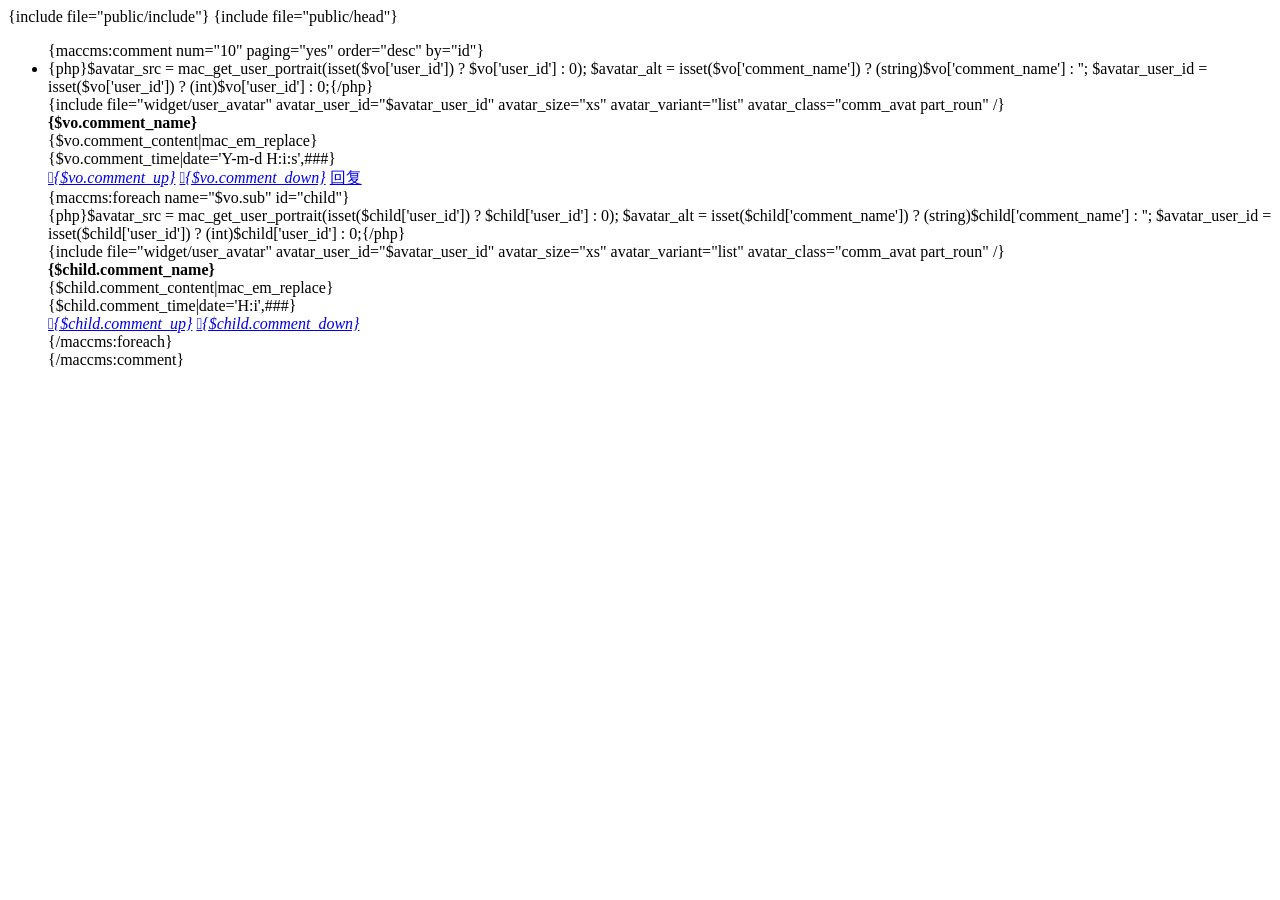
<file: maccms-reference/html/comment/index.html>
<!DOCTYPE html>
<html lang="en">
<head>
    <meta charset="UTF-8">
    <title>Title</title>
    {include file="public/include"}
</head>
<body>
{include file="public/head"}
    
<div class="mac_comment comm_list" data-id="{$param.rid|default=''}" data-mid="{$param.mid|default=''}">
<ul class="part_rows">
    {maccms:comment num="10" paging="yes" order="desc" by="id"}
	<li class="comm_each line_top margin cmt-thread">
		<div class="cmt-row">
		{php}$avatar_src = mac_get_user_portrait(isset($vo['user_id']) ? $vo['user_id'] : 0); $avatar_alt = isset($vo['comment_name']) ? (string)$vo['comment_name'] : ''; $avatar_user_id = isset($vo['user_id']) ? (int)$vo['user_id'] : 0;{/php}
		<div class="cmt-avatar-wrap" data-user-card="{$avatar_user_id}" data-user-name="{$avatar_alt|htmlspecialchars}">
		{include file="widget/user_avatar" avatar_user_id="$avatar_user_id" avatar_size="xs" avatar_variant="list" avatar_class="comm_avat part_roun" /}
		</div>
		<div class="cmt-body">
			<div class="cmt-meta">
				<strong class="cmt-name text_line" data-user-card="{$avatar_user_id}" data-user-name="{$avatar_alt|htmlspecialchars}" tabindex="0" role="button">{$vo.comment_name}</strong>
			</div>
			<div class="cmt-text comm_content">{$vo.comment_content|mac_em_replace}</div>
			<div class="cmt-footer">
				<time class="cmt-time part_tips" datetime="{php}echo date('c', isset($vo['comment_time']) ? (int)$vo['comment_time'] : time());{/php}" data-ts="{$vo.comment_time}" title="{$vo.comment_time|date='Y-m-d H:i:s',###}">{$vo.comment_time|date='Y-m-d H:i:s',###}</time>
				<div class="gw_action cmt-actions">
				<a class="digg_link" data-id="{$vo.comment_id}" data-mid="4" data-type="up" href="javascript:;" aria-label="赞"><i class="iconfont" aria-hidden="true">&#xe64e;</i><em class="digg_num icon-num">{$vo.comment_up}</em></a>
				<a class="digg_link" data-id="{$vo.comment_id}" data-mid="4" data-type="down" href="javascript:;" aria-label="踩"><i class="iconfont" aria-hidden="true">&#xe64f;</i><em class="digg_num icon-num">{$vo.comment_down}</em></a>
				<a class="comment_reply" data-id="{$vo.comment_id}" href="javascript:;" data-lang='string_pinglun_huifu'>回复</a>
				</div>
			</div>
		</div>
		</div>
		<div class="comm_cont cmt-replies">
			{maccms:foreach name="$vo.sub" id="child"}
			<div class="comm_reply comm_reply_child comm_tops cmt-reply-item">
				<div class="cmt-row cmt-row--reply">
				{php}$avatar_src = mac_get_user_portrait(isset($child['user_id']) ? $child['user_id'] : 0); $avatar_alt = isset($child['comment_name']) ? (string)$child['comment_name'] : ''; $avatar_user_id = isset($child['user_id']) ? (int)$child['user_id'] : 0;{/php}
				<div class="cmt-avatar-wrap" data-user-card="{$avatar_user_id}" data-user-name="{$avatar_alt|htmlspecialchars}">
				{include file="widget/user_avatar" avatar_user_id="$avatar_user_id" avatar_size="xs" avatar_variant="list" avatar_class="comm_avat part_roun" /}
				</div>
				<div class="cmt-body">
					<div class="cmt-meta">
						<strong class="cmt-name text_line" data-user-card="{$avatar_user_id}" data-user-name="{$avatar_alt|htmlspecialchars}" tabindex="0" role="button">{$child.comment_name}</strong>
					</div>
					<div class="cmt-text comm_content">{$child.comment_content|mac_em_replace}</div>
					<div class="cmt-footer">
						<time class="cmt-time part_tips" datetime="{php}echo date('c', isset($child['comment_time']) ? (int)$child['comment_time'] : time());{/php}" data-ts="{$child.comment_time}" title="{$child.comment_time|date='Y-m-d H:i:s',###}">{$child.comment_time|date='H:i',###}</time>
						<div class="gw_action cmt-actions">
						<a class="digg_link" data-id="{$child.comment_id}" data-mid="4" data-type="up" href="javascript:;" aria-label="赞"><i class="iconfont" aria-hidden="true">&#xe64e;</i><em class="digg_num icon-num">{$child.comment_up}</em></a>
						<a class="digg_link" data-id="{$child.comment_id}" data-mid="4" data-type="down" href="javascript:;" aria-label="踩"><i class="iconfont" aria-hidden="true">&#xe64f;</i><em class="digg_num icon-num">{$child.comment_down}</em></a>
						</div>
					</div>
				</div>
				</div>
			</div>
			{/maccms:foreach}
		</div>
	</li>
    {/maccms:comment}
</ul>

<script>
    MAC.Comment.Init();
    if (typeof tplconfig !== 'undefined' && tplconfig.commentUi) {
        if (tplconfig.commentUi.applyRepliesFold) tplconfig.commentUi.applyRepliesFold($('.mac_comment'));
        if (tplconfig.commentUi.refreshRelativeTimes) tplconfig.commentUi.refreshRelativeTimes();
    }
</script>
</div>
</body>
<script>

</script>
</html>
</file>
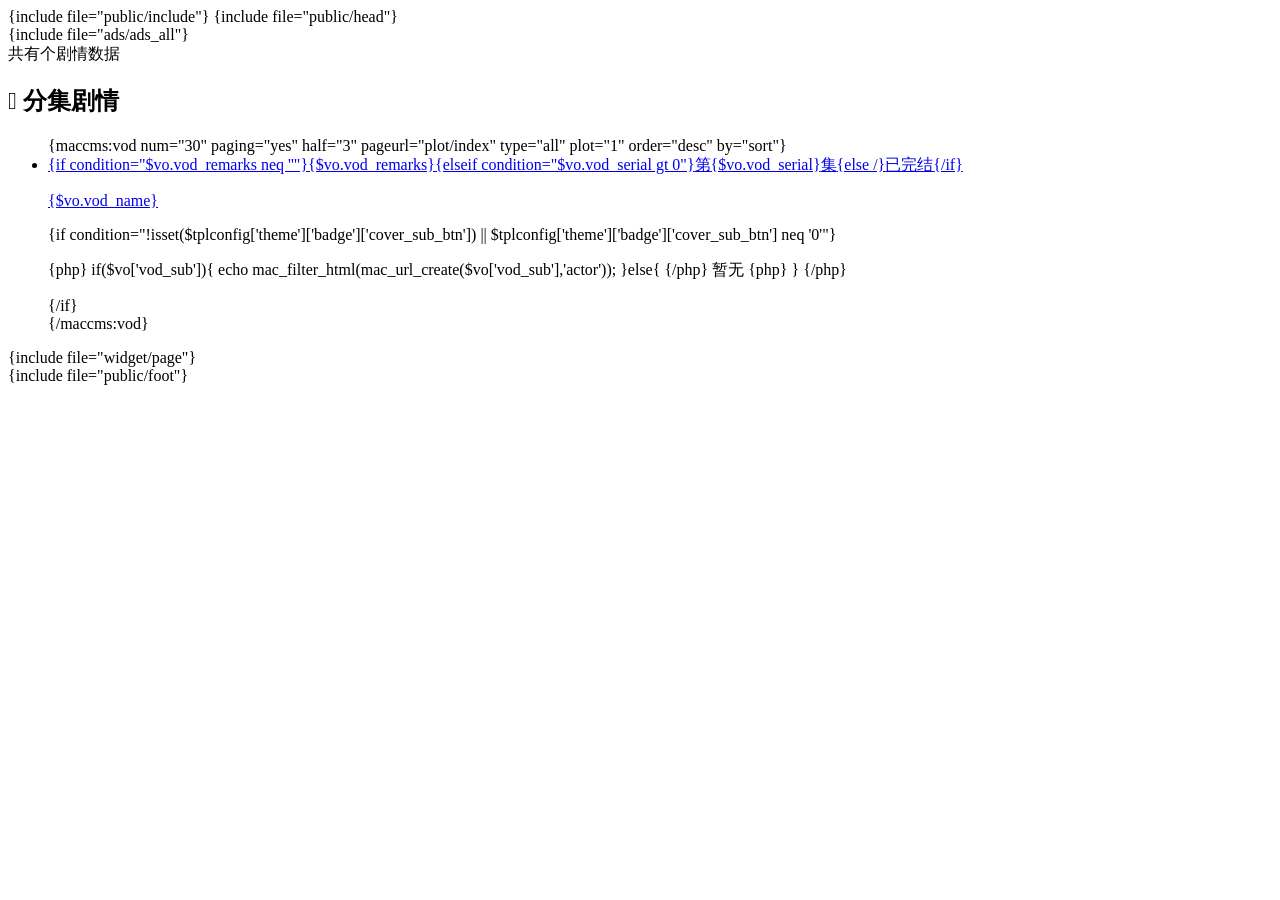
<file: maccms-reference/html/special/index.html>
<!DOCTYPE html>
<html>
<head>
	{include file="public/include"}
</head>
<body>
  {include file="public/head"}
<div class="container ">
    {include file="ads/ads_all"}
    <div class="vod_row tit_up">
    <div class="pannel clearfix">
        <div class="pannel_head clearfix">
            <span class="pull_right">
                <span data-lang="string_zg">共有</span><em class="mac_total"></em><span data-lang="vod_jqsj">个剧情数据</span>
            </span>
            <h2 class="title"><i class="iconfont">&#xe630;</i> <span data-lang="vod_plot">分集剧情</span></h2>
        </div>
        
        <ul class="vodlist vodlist_hb clearfix">
            {maccms:vod num="30" paging="yes" half="3" pageurl="plot/index" type="all" plot="1" order="desc" by="sort"}
			<li class="vodlist_item num_{$key}">
				<a class="vodlist_thumb lazyload" href="{:mac_url_plot_detail($vo)}" data-original="{:mac_url_img($vo.vod_pic)}">
					<span class="play hidden_xs"></span>
					<span class="pic_text text_right">{if condition="$vo.vod_remarks neq ''"}{$vo.vod_remarks}{elseif condition="$vo.vod_serial gt 0"}<span data-lang="string_is">第</span>{$vo.vod_serial}<span data-lang="string_vod_js">集</span>{else /}<span data-lang="string_vod_close">已完结</span>{/if}</span>
				</a>
				<div class="vodlist_titbox">									
					<p class="vodlist_title">
					<a href="{:mac_url_plot_detail($vo)}" title="{$vo.vod_name}">{$vo.vod_name}</a>
					</p>
					{if condition="!isset($tplconfig['theme']['badge']['cover_sub_btn']) || $tplconfig['theme']['badge']['cover_sub_btn'] neq '0'"}
					<p class="vodlist_sub">
                        {php} if($vo['vod_sub']){
                        echo mac_filter_html(mac_url_create($vo['vod_sub'],'actor'));
                        }else{ {/php}
                        <span data-lang='string_no_have'>暂无</span>
                        {php} } {/php}
                    </p>
					{/if}
				</div>
			</li>
			{/maccms:vod}
        </ul>
        
        {include file="widget/page"}
        
    </div>
    </div>
</div>
<script type="text/javascript">
    $('.mac_total').html('{$__PAGING__.record_total}');
</script>
	{include file="public/foot"}
</body>
</html>
</file>
